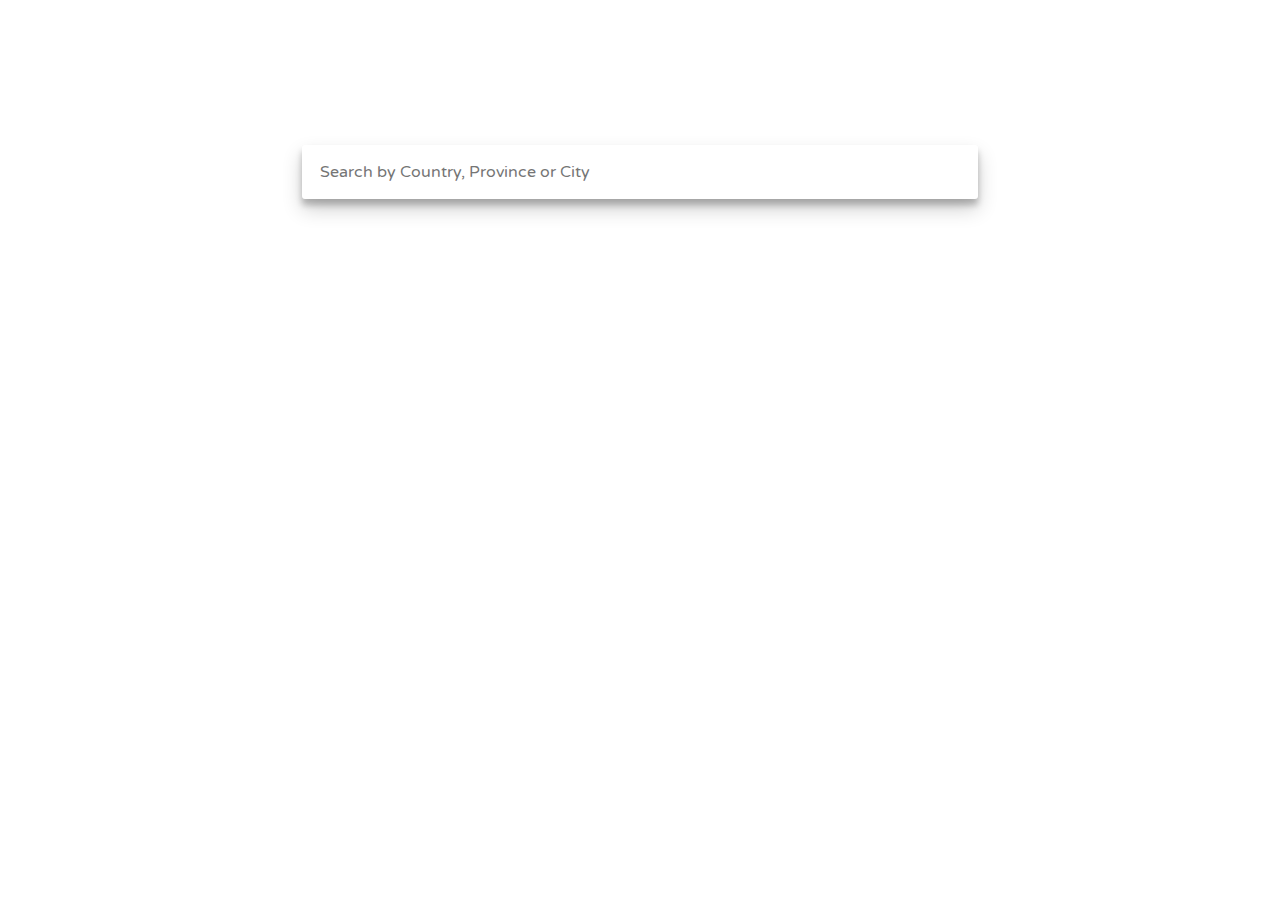
<file: cities.html>
<!DOCTYPE html>
<html lang="pt-BR">

<head>
	<meta charset="UTF-8">
	<title>Cities | Map Xplorer</title>
	<link rel="stylesheet" href="src/css/newLayout.css">
	<link rel="stylesheet" href="src/css/normalize.css">
	<link rel="stylesheet" href="https://use.fontawesome.com/releases/v5.1.0/css/all.css" integrity="sha384-lKuwvrZot6UHsBSfcMvOkWwlCMgc0TaWr+30HWe3a4ltaBwTZhyTEggF5tJv8tbt"
	 crossorigin="anonymous">
	<meta name="viewport" content="width=device-width, initial-scale=1, shrink-to-fit=no">
</head>

<body class="container">
	<header>
		<h1 class="app-title"><i class="search-icon"></i> Xplorer </h1>
		<p class="app-description">A single-page app to explore countries and cities.</p>
		<input type="text" placeholder="Search by Country, Province or City" id="userCity" />
	</header>

	<div class="card-grid places">
		<!-- Render list of places -->
	</div>

	<script src="src/js/app.js"></script>
</body>

</html>
</file>
<file: src/css/newLayout.css>
@import url("https://fonts.googleapis.com/css?family=Varela+Round");

:root {
  --primary: mediumslateblue;
  --primary-light: rgb(150, 134, 238);
  --primary-dark: rgb(85, 58, 236);

  --secondary: cyan;
  --secondary-dark: rgb(18, 170, 170);

  --white: #fff;
  --black: #111;

  --font: "Varela Round", sans-serif;
  --font-weight: 300;
}

body {
  background: var(--white);
  font-family: var(--font);
  font-weight: var(--font-weight);
  font-size: 16px;
  margin: 30px;
  padding: 0;
  overflow-x: hidden;
}

.container {
  max-width: 100%;
  margin: 0 auto;
}

header {
  height: auto;
  padding: 1em 0 2em 0;
  margin: 0 auto;
  text-align: center;
  width: auto;
  color: var(--white);
  background-position: center;
  background-size: cover;
  background-repeat: no-repeat; 
}

.app-title {
  font-size: 3em;
  font-weight: var(--font-weight);
  line-height: 1.5;
  margin: 0;
  color: var(--white);
}

.app-title img {
  position: relative;
  top: 26px;
  margin: 0;
  padding: 0;
  height: 80px;
  width: auto;
}

.app-description {
  font-size: 1.2em;
  margin: 5px 0 30px 0;
  color: var(--white);
}

.card-grid {
  display: grid;
  grid-template-columns: 1fr;
  grid-template-rows: auto;
  grid-gap: 10px;
  margin: 0 10px;
  animation: 0.45s ease-in-out 0s fadeInUp;
}

.card {
  display: flex;
  flex-flow: column wrap;
  padding: 1em;
  margin: 10px;
  background: var(--white);
  border-radius: 3px;
  box-shadow: 0 1px 3px rgba(0, 0, 0, 0.12), 0 1px 2px rgba(0, 0, 0, 0.24);
  transition: all 0.3s cubic-bezier(0.25, 0.8, 0.25, 1);
  transform: translateY(0px);
}

.card:hover {
  transform: translateY(-8px);
  transition: all 0.3s cubic-bezier(0.25, 0.8, 0.25, 1);
  box-shadow: 0 14px 28px rgba(0, 0, 0, 0.25), 0 10px 10px rgba(0, 0, 0, 0.22);
}

.card-title {
  color: var(--primary);
  font-weight: 700;
  line-height: 1.5;
  font-size: 1.4em;
}

.card-description {
  color: var(--primary-light);
  opacity: 0.75;
}

.card-link {
  color: var(--secondary);
  text-decoration: underline;
}

.card-btn {
  align-self: flex-end;
  border: none;
  padding: 0.5em;
  margin-top: 0.5em;
  border-radius: 3px;
  line-height: 1;
  color: var(--secondary);
  font-weight: 800;
  text-decoration: none;
  transition: all 0.3s cubic-bezier(0.25, 0.8, 0.25, 1);
}

.card-btn .icon {
  color: var(--primary);
}

input[type="text"] {
  font-family: var(--font);
  width: 50%;
  margin: 0;
  border-radius: 3px;
  background-color: #fff;
  border: 2px solid white;
  padding: 1em;
  box-shadow: 0 10px 20px rgba(0, 0, 0, 0.19), 0 6px 6px rgba(0, 0, 0, 0.23);
}

@keyframes fadeInUp {
  0% {
    transform: translateY(15px);
    transition: all 0.15s cubic-bezier(0.25, 0.8, 0.25, 1);
    opacity: 0;
  }

  100% {
    transform: translateY(0px);
    transition: all 0.15s cubic-bezier(0.25, 0.8, 0.25, 1);
    opacity: 1;
  }
}

/* Responsividade */

/* Smartphones, 480px */

@media screen and (min-width: 320px) {
  .card-grid {
    display: grid;
    grid-template-columns: 1fr;
    grid-template-rows: auto;
    row-gap: 5px;
    column-gap: 5px;
    margin: 10px;
    animation: 0.45s ease-in-out 0s fadeInUp;
  }
}

@media screen and (min-width: 480px) {
  .card-grid {
    display: grid;
    grid-template-columns: 1fr;
    grid-template-rows: auto;
    row-gap: 5px;
    column-gap: 5px;
    margin: 10px;
    animation: 0.45s ease-in-out 0s fadeInUp;
  }
}

/* Tablets, 768px */

@media only screen and (min-width: 768px) {
  .card-grid {
    display: grid;
    grid-template-columns: 1fr 1fr;
    grid-template-rows: auto;
    row-gap: 5px;
    column-gap: 5px;
    margin: 10px;
    animation: 0.45s ease-in-out 0s fadeInUp;
  }
}

/* Large devices (laptops/desktops, 992px and up) */
@media only screen and (min-width: 992px) {
  .card-grid {
    display: grid;
    grid-template-columns: repeat(3, 1fr);
    grid-template-rows: auto;
    row-gap: 5px;
    column-gap: 5px;
    margin: 10px;
    animation: 0.45s ease-in-out 0s fadeInUp;
  }
}
</file>
